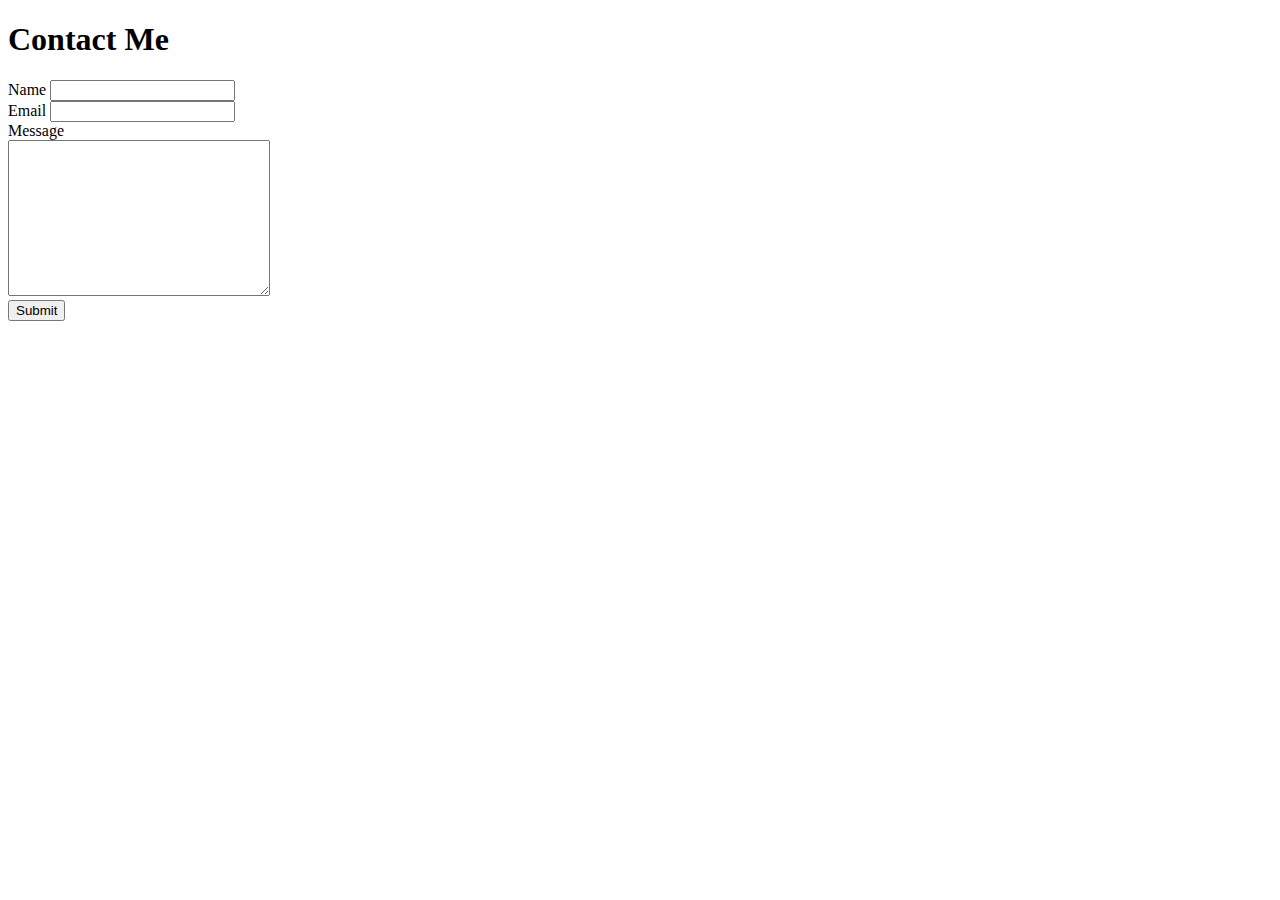
<file: contact-me.html>
<!DOCTYPE html>
<html lang="en" dir="ltr">

<head>
  <meta charset="utf-8">
  <title>Contact Me</title>
</head>

<body>
  <h1>Contact Me</h1>
  <form class="" action="mailto:sandipankhanra@gmail.com" method="post" enctype="text/plain">
    <label for="">Name</label>
    <input type="text" name="yourName" value="">
    <br>
    <label for="">Email</label>
    <input type="email" name="yourEmail" value="">
    <br>
    <label for="">Message</label>
    <br>
    <textarea name="yourMessage" rows="10" cols="30"></textarea>
    <br>
    <input type="submit" name="" value="Submit">
  </form>
</body>

</html>
</file>
